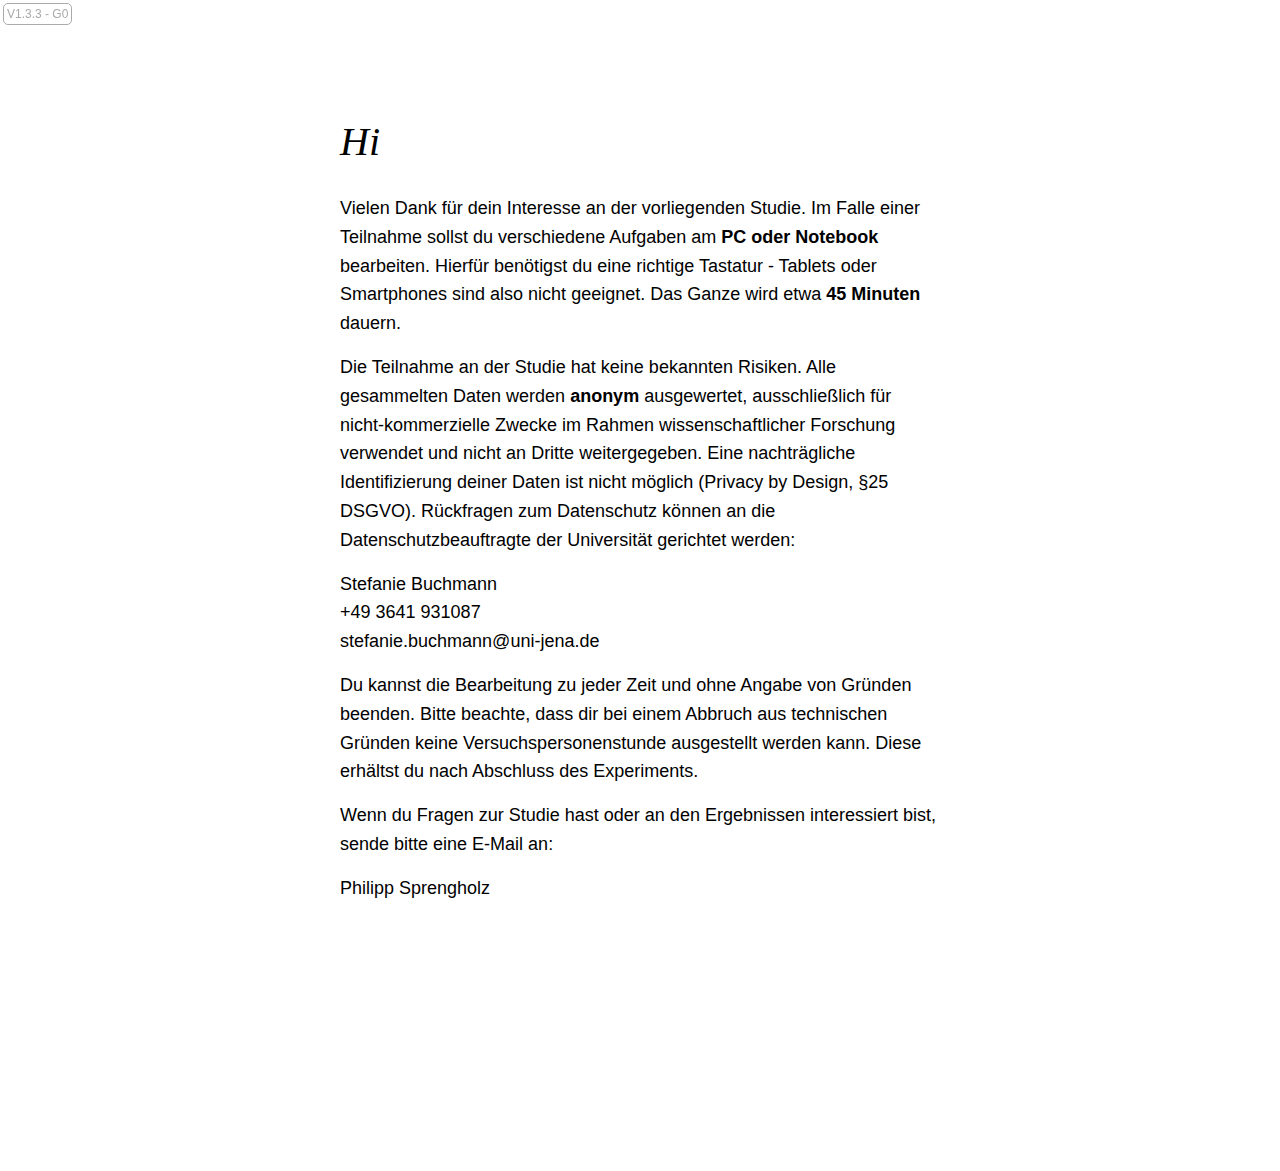
<file: index.html>
<!DOCTYPE html>
<html>

<head>
    <title>Experiment</title>
    <meta charset="UTF-8">
    <meta name="viewport" content="width=device-width, initial-scale=1.0">

    <script src="js/jspsych.js"></script>

    <script src="js/plugins/jspsych-html-button-response.js"></script>
    <script src="js/plugins/jspsych-html-keyboard-response.js"></script>
    <script src="js/plugins/jspsych-image-keyboard-response.js"></script>
    <script src="js/plugins/jspsych-external-html.js"></script>
    <script src="js/plugins/jspsych-fullscreen.js"></script>
    <script src="js/plugins/jspsych-instructions.js"></script>
    

    <script src="js/plugins/jspsych-vignette.js"></script>
    <script src="js/plugins/jspsych-chat.js"></script>
    <script src="js/plugins/jspsych-word-sequence.js"></script>
    <script src="js/plugins/jspsych-flyin.js"></script>
    <script src="js/plugins/jspsych-timer.js"></script>

    <script src="js/jquery.min.js"></script>
    <script src="js/lodash.js"></script>
    <script src="js/anime.min.js"></script>
    <script src="js/download.min.js"></script>

    <script src="js/jquery.terminal-2.0.1.min.js"></script>

    <link href="css/jquery.terminal-2.0.1.css" rel="stylesheet" type="text/css" />
    <link href="css/jspsych.css" rel="stylesheet" type="text/css" />
</head>

<body>
    <div id="versionOverlay" style="position:fixed; font-size: 12px; color: #aaa; font-family: 'Open Sans', 'Arial', sans-serif; border: 1px solid #aaa; border-radius: 5px; padding: 3px; margin: 3px;">V1.3.3<span id="groupOverlay"></span></div>
    <div id="alertOverlay">
        <span id="alertText"></span>
    </div>
    
    <div id = "investigator" style="display: none;">
        <svg style="height: 100%; align-content: center;" viewBox="0 -10 50 80" xmlns="http://www.w3.org/2000/svg">
            <g id="hat">
                <polygon id="hatTop" points="6,15 42,15 46,9 24,1 2,9" fill="none" stroke="black" />
                <polyline id="hatMiddle" points="6,15 6,18 42,18 42,15" fill="none" stroke="black" />
                <path id="hatShield" d="M6,18 Q 25 30 42 18" stroke="black" fill="transparent"/>
                <circle id="hatBadge" cx="24" cy="9" r="3" stroke="black" fill="transparent"/>
            </g>
            <polyline id="browLeft" points="10,26 20,28" fill="none" stroke="black" />
            <polyline id="browRight" points="28,28 38,28" fill="none" stroke="black" />
            <ellipse id="eyeLeft" cx="15" cy="34" rx="2" ry="2" />
            <ellipse id="eyeRight" cx="33" cy="34" rx="2" ry="2" />
            <path id="mouth" d="M19 50 Q 25 50 31 50" stroke="black" fill="transparent"/>
        </svg>
    
    </div>
    <div id="terminal"></div>
    <div id="experiment"></div>
</body>
<script>

    /*
     * Helpers
     */

    function load(element, file, callback) {
        var xmlhttp = new XMLHttpRequest();
        xmlhttp.open("GET", file, true);
        xmlhttp.onload = function () {
            if (xmlhttp.status === 200 || xmlhttp.status === 0) {
                element.innerHTML = xmlhttp.responseText;
                callback();
            }
        };
        xmlhttp.send();
    }

    function shuffle(array) {
        var j, x, i;
        for (i = array.length - 1; i > 0; i--) {
            j = Math.floor(Math.random() * (i + 1));
            x = array[i];
            array[i] = array[j];
            array[j] = x;
        }
        return array;
    }


    /*
     * Alert Overlay Management
     */

    function showAlert(message) {
        $('#alertOverlay').show();
        $('#alertText').text(message);
    }

    function clearAlerts() {
        $('#alertOverlay').hide();
    }



    var investigatorAnimationDuration = 500;

    function showInvestigator() {
        $('#investigator').show();
    }

    function showInvestigatorAnger() {

        var animation = anime.timeline({
            autoplay: true
        });
        animation
        .add({
            targets: "#browLeft",
            points: "10,27 20,29",
            duration: investigatorAnimationDuration,
            offset: 0
        })
        .add({
            targets: "#browRight",
            points: "28,29 38,27",
            duration: investigatorAnimationDuration,
            offset: 0
        })
        .add({
            targets: "#mouth",
            d: "M19 51 Q 25 48 31 49",
            duration: investigatorAnimationDuration,
            offset: 0
        })
    }

    function showInvestigatorNeutral() {
        
        var animation = anime.timeline({
            autoplay: true
        });
        animation
        .add({
            targets: "#browLeft",
            points: "10,26 20,28",
            duration: investigatorAnimationDuration,
            offset: 0
        })
        .add({
            targets: "#browRight",
            points: "28,28 38,28",
            duration: investigatorAnimationDuration,
            offset: 0
        })
        .add({
            targets: "#mouth",
            d: "M19 50 Q 25 50 31 50",
            duration: investigatorAnimationDuration,
            offset: 0
        });
    }

    function showInvestigatorAffirmation() {
        
        var animation = anime.timeline({
            autoplay: true
        });
        animation
        .add({
            targets: "#eyeLeft",
            ry: "1",
            duration: investigatorAnimationDuration/4,
            offset: investigatorAnimationDuration/4
        })
        .add({
            targets: "#eyeRight",
            ry: "1",
            duration: investigatorAnimationDuration/4,
            offset: investigatorAnimationDuration/4
        })
        .add({
            targets: "#mouth",
            duration: investigatorAnimationDuration,
            d: "M19 50 Q 25 51 31 49", 
            offset: 0
        })
        .add({
            targets: "#eyeLeft",
            ry: "2",
            duration: investigatorAnimationDuration,
            offset: investigatorAnimationDuration/2,
            duration: investigatorAnimationDuration/4
        })
        .add({
            targets: "#eyeRight",
            ry: "2",
            duration: investigatorAnimationDuration,
            offset: investigatorAnimationDuration/2,
            duration: investigatorAnimationDuration/4
        })
        .add({
            targets: "#mouth",
            d: "M19 50 Q 25 50 31 50",
            duration: investigatorAnimationDuration,
            offset: investigatorAnimationDuration
        });
    }

    function hideInvestigator() {
        $('#investigator').hide();
    }



    /*
     * Global Variables
     */

    // control group (0) or hacking group (1)
    var group = Math.round(Math.random()); 
    $('#groupOverlay').text(" - G"+group);

    // demographics
    var age;
    var sex;

    // critical information
    var hackingHour;

    // questions
    var questions = ['Was wurde gestohlen?',
        'Welches Werkzeug wurde verwendet?',
        'Welches Institut ist betroffen?'];

    // answers
    var documents = [
        'Klausuren',
        'Lohnscheine',
        'Manuskripte',
        'Notenlisten', 
        'Verträge', 
        'Zeugnisse'
    ];

    var tools = [
        'Aircrack',
        'Grover',
        'Hashcat',
        'Medusa',  
        'Wireshark', 
        'Sniper'
    ];

    var subjects = [
        'Bioinformatik',
        'Kunstgeschichte', 
        'Lasertechnik',
        'Philosophie',   
        'Sportmanagement',
        'Zahnmedizin'
    ];

    var files = [
        'Bioinformatik/Klausur_Algorithmen.pdf',
        'Bioinformatik/Klausur_Softwareentwicklung.pdf',
        'Bioinformatik/Lohnschein_Arndt.pdf',
        'Bioinformatik/Lohnschein_Mueller.pdf',
        'Bioinformatik/Manuskript_BioSoftwareEngineering.pdf',
        'Bioinformatik/Manuskript_SimilarSequenceAlgorithm.pdf',
        'Bioinformatik/Notenliste_MB03.pdf',
        'Bioinformatik/Notenliste_MM12.pdf',
        'Bioinformatik/Vertrag_Eismann.pdf',
        'Bioinformatik/Vertrag_Neuer.pdf',
        'Bioinformatik/Zeugnis_AnjaHerrmann.pdf',
        'Bioinformatik/Zeugnis_SusanneGrams.pdf',
        'Kunstgeschichte/Five Minutes_centenarians_ws.pdf',
        'Kunstgeschichte/Klausur_Baugeschichte.pdf',
        'Kunstgeschichte/Klausur_Bildinterpretation.pdf',
        'Kunstgeschichte/Lohnschein_Lutz.pdf',
        'Kunstgeschichte/Lohnschein_Mangold.pdf',
        'Kunstgeschichte/Manuskript_NetArtOfThe90s.pdf',
        'Kunstgeschichte/Manuskript_ReligionAndVisualArt.pdf',
        'Kunstgeschichte/Notenliste_MB04.pdf',
        'Kunstgeschichte/Notenliste_MB07.pdf',
        'Kunstgeschichte/Vertrag_Alwar.pdf',
        'Kunstgeschichte/Vertrag_Lund.pdf',
        'Kunstgeschichte/Zeugnis_EvaAlbrecht.pdf',
        'Kunstgeschichte/Zeugnis_PaulaBrandstaetter.pdf',
        'Lasertechnik/arbeitsvertrags-muster_whk-shk_gultig-ab-25.-mai-2015.pdf',
        'Lasertechnik/Klausur_Halbleiterphysik.pdf',
        'Lasertechnik/Klausur_Wellenoptik.pdf',
        'Lasertechnik/Lohnschein_Fritsche.pdf',
        'Lasertechnik/Lohnschein_Unterberger.pdf',
        'Lasertechnik/Manuskript_DynamicLaserImaging.pdf',
        'Lasertechnik/Manuskript_LaserPlasmaInteractions.pdf',
        'Lasertechnik/Notenliste_MM03.pdf',
        'Lasertechnik/Notenliste_MM04.pdf',
        'Lasertechnik/Vertrag_Ogorsolka.pdf',
        'Lasertechnik/Vertrag_Reinhardt.pdf',
        'Lasertechnik/Zeugnis_CarolinSchulz.pdf',
        'Lasertechnik/Zeugnis_SahraAlthaus.pdf',
        'Philosophie/Klausur_Erkenntnistheorie.pdf',
        'Philosophie/Klausur_Logik.pdf',
        'Philosophie/Lohnschein_Krumbolz.pdf',
        'Philosophie/Lohnschein_Meixner.pdf',
        'Philosophie/Manuskript_ReexaminingTheFormalizedNotionOfTruth.pdf',
        'Philosophie/Manuskript_TheTruthAboutVagueness.pdf',
        'Philosophie/Notenliste_MB01.pdf',
        'Philosophie/Notenliste_MB09.pdf',
        'Philosophie/Vertrag_Evers.pdf',
        'Philosophie/Vertrag_Mischke.pdf',
        'Philosophie/Zeugnis_ChristinaTann.pdf',
        'Philosophie/Zeugnis_LisaWagner.pdf',
        'Sportmanagement/Klausur_BWL.pdf',
        'Sportmanagement/Klausur_Marketing.pdf',
        'Sportmanagement/Lohnschein_Rahn.pdf',
        'Sportmanagement/Lohnschein_Stolz.pdf',
        'Sportmanagement/Manuskript_SportBusinessExcellence.pdf',
        'Sportmanagement/Manuskript_SportMarketing.pdf',
        'Sportmanagement/Notenliste_MB01.pdf',
        'Sportmanagement/Notenliste_MB02.pdf',
        'Sportmanagement/Vertrag_Alvarez.pdf',
        'Sportmanagement/Vertrag_Manns.pdf',
        'Sportmanagement/Zeugnis_LenaAmstatt.pdf',
        'Sportmanagement/Zeugnis_SonyaEsteban.pdf',
        'Zahnmedizin/Klausur_Dentalchemie.pdf',
        'Zahnmedizin/Klausur_Physiologie.pdf',
        'Zahnmedizin/Lohnschein_Ernst.pdf',
        'Zahnmedizin/Lohnschein_Sternberg.pdf',
        'Zahnmedizin/Manuskript_DentalRestoration.pdf',
        'Zahnmedizin/Manuskript_OralHealth.pdf',
        'Zahnmedizin/Notenliste_ME04.pdf',
        'Zahnmedizin/Notenliste_ME07.pdf',
        'Zahnmedizin/Vertrag_Rehberger.pdf',
        'Zahnmedizin/Vertrag_Zander.pdf',
        'Zahnmedizin/Zeugnis_KatjaKaufmann.pdf',
        'Zahnmedizin/Zeugnis_StefanieRubens.pdf'
    ]

    // randomly pick secret and non-secret as well as untruth answers

    var secrets = [
        documents.splice(Math.random()*documents.length, 1)[0],
        tools.splice(Math.random()*tools.length, 1)[0],
        subjects.splice(Math.random()*subjects.length, 1)[0]
    ];

    var nonsecrets = [
        documents.splice(Math.random()*documents.length, 1)[0],
        tools.splice(Math.random()*tools.length, 1)[0],
        subjects.splice(Math.random()*subjects.length, 1)[0]
    ];

    var untruths = [
        documents.slice(),
        tools.slice(),
        subjects.slice()
    ];

    // parameters for decisions
    var decisions = [];

    // timeline
    var timeline = [];

    // press text
    var presstext = '<div class="presstext">Kürzlich wurde ein Server der Universität Jena gehackt. Die Täter erhielten unter anderem Zugriff auf <strong>'+nonsecrets[0]+'</strong>, vor allem das Institut für <strong>'+nonsecrets[2]+'</strong> ist betroffen. Der Server war gesichert, der Schutz entsprach allerdings nicht dem aktuellen Stand der Technik. So konnten sich die Angreifer mit vergleichsweise einfachen Mitteln Zutritt verschaffen. Für den Angriff wurde offenbar das Programm <strong>'+nonsecrets[1]+'</strong> eingesetzt, ein unter Hackern weit verbreitetes Werkzeug.</div>';

    /*
     * Setup Tasks for RT experiment - Part 1 (matching stimuli only = 96 trials)
     */

    /* 
    var tasksPart1 = [];

    for (i = 0; i < questions.length; i++) {
        
        // secret truth target (3 x 8 trials)

        for (j = 0; j < 8; j++) {
            task = {
                question: questions[i],
                secrecy: 'secret',
                target: secrets[i],
                matching: 'match'
            };
            tasksPart1.push(task);
        }

        // nonsecret truth target (3 x 16 trials)

        for (j = 0; j < 16; j++) {
            task = {
                question: questions[i],
                secrecy: 'nonsecret',
                target: nonsecrets[i],
                matching: 'match'
            };
            tasksPart1.push(task);
        }

        // untruth target (3 x 4 x 2 trials)

        for (j = 0; j < 2; j++) {

            for (k = 0; k < 4; k++) {
                task = {
                    question: questions[i],
                    secrecy: 'untruth',
                    target: untruths[i][k],
                    matching: 'match'
                };
                tasksPart1.push(task);
            }
        }
    }

    */

    
    /*
     * Setup Tasks for RT experiment - Part 2 (matching and nonmatching stimuli = 168 trials)
     */

    var tasksPart2 = [];

    // matching stimuli (144 trials)

    for (i = 0; i < questions.length; i++) {
        
        // secret truth target (3 x 12 trials)

        for (j = 0; j < 12; j++) {
            task = {
                question: questions[i],
                secrecy: 'secret',
                target: secrets[i],
                matching: 'match'
            };
            tasksPart2.push(task);
        }

        // nonsecret truth target (3 x 24 trials)

        for (j = 0; j < 24; j++) {
            task = {
                question: questions[i],
                secrecy: 'nonsecret',
                target: nonsecrets[i],
                matching: 'match'
            };
            tasksPart2.push(task);
        }

        // untruth target (3 x 4 x 3 trials)

        for (j = 0; j < 3; j++) {

            for (k = 0; k < 4; k++) {
                task = {
                    question: questions[i],
                    secrecy: 'untruth',
                    target: untruths[i][k],
                    matching: 'match'
                };
                tasksPart2.push(task);
            }
        }
    }


    // create 20 tutorial tasks from matching stimuli

    var tutorialTasks = tasksPart2.slice();
    tutorialTasks = shuffle(tutorialTasks);
    tutorialTasks = tutorialTasks.slice(0,20);


    // nonmatching stimuli (24 trials)

    for (i = 0; i < 3; i++){

        // nonmatching secrets (3 x 2 trials)

        nonmatchingSecrets = secrets.slice();
        nonmatchingSecrets.splice(i, 1);

        for (j = 0; j < 1; j++) {
            for (nonmatchingSecret of nonmatchingSecrets){
                task = {
                    question: questions[i],
                    secrecy: 'secret',
                    target: nonmatchingSecret,
                    matching: 'nonmatch'
                };
                tasksPart2.push(task);
            }
        }

        // nonmatching nonsecrets (3 x 2 x 4 trials)

        nonmatchingNonsecrets = nonsecrets.slice();
        nonmatchingNonsecrets.splice(i, 1);
        
        for (j = 0; j < 2; j++) {
            for (nonmatchingNonsecret of nonmatchingNonsecrets){
                task = {
                    question: questions[i],
                    secrecy: 'nonsecret',
                    target: nonmatchingNonsecret,
                    matching: 'nonmatch'
                };
                tasksPart2.push(task);
            }
        }
        
        // nonmatching untruths (3 x 4 trials)

        nonmatchingUntruths = untruths.slice();
        nonmatchingUntruths.splice(i, 1);
        nonmatchingUntruths = nonmatchingUntruths.flat();

        for (j = 0; j < 2; j++){

            // randomly select the target and remove from list to avoid duplicates
            randomIndex = Math.floor(Math.random() * nonmatchingUntruths.length);
            nonmatchingUntruth = nonmatchingUntruths[randomIndex];
            nonmatchingUntruths.splice(randomIndex, 1);

            task = {
                question: questions[i],
                secrecy: 'untruth',
                target: nonmatchingUntruth,
                matching: 'nonmatch'
            };
            tasksPart2.push(task);
        }
    }  

    // shuffle items
    tasksPart2 = shuffle(tasksPart2);

    // add tutorial items at the beginning
    tasksPart2 = tutorialTasks.concat(tasksPart2);
    
    /*
     * JUST FOR TESTING PHASE
     */

     /*

     var testing = {
        type: 'html-keyboard-response',
        choices: [32],
        stimulus: '<div class="instruction" style="max-width: 600px; margin-top: 110px;"><div class="heading">Hi</div><div class="smalltext">Vielen Dank für dein Interesse. Leider ist die aktuelle Studie beendet. Hier entsteht ein neuer Prototyp.</div></div>',
        on_load: function(){
            showInvestigator();
            $('body').css('cursor', 'none');
            $('#experiment').focus();
        }
    };
    timeline.push(testing);
    */

    /*
     * Show welcome screen
     */

    var welcome = {
        type: 'html-button-response',
        choices: ["Weiter"],
        stimulus: '<div class="instruction" style="max-width: 600px; margin-top: 110px;"><div class="heading">Hi</div><div class="smalltext"> Vielen Dank für dein Interesse an der vorliegenden Studie. Im Falle einer Teilnahme sollst du verschiedene Aufgaben am <strong>PC oder Notebook</strong> bearbeiten. Hierfür benötigst du eine richtige Tastatur - Tablets oder Smartphones sind also nicht geeignet. Das Ganze wird etwa <strong>45 Minuten</strong> dauern.</div><div class="smalltext">Die Teilnahme an der Studie hat keine bekannten Risiken. Alle gesammelten Daten werden <strong>anonym</strong> ausgewertet, ausschließlich für nicht-kommerzielle Zwecke im Rahmen wissenschaftlicher Forschung verwendet und nicht an Dritte weitergegeben. Eine nachträgliche Identifizierung deiner Daten ist nicht möglich (Privacy by Design, §25 DSGVO). Rückfragen zum Datenschutz können an die Datenschutzbeauftragte der Universität gerichtet werden:</div><div class="smalltext">Stefanie Buchmann<br>+49 3641 931087<br>stefanie.buchmann@uni-jena.de</div><div class="smalltext">Du kannst die Bearbeitung zu jeder Zeit und ohne Angabe von Gründen beenden. Bitte beachte, dass dir bei einem Abbruch aus technischen Gründen keine Versuchspersonenstunde ausgestellt werden kann. Diese erhältst du nach Abschluss des Experiments.</div><div class="smalltext">Wenn du Fragen zur Studie hast oder an den Ergebnissen interessiert bist, sende bitte eine E-Mail an:<div><div class="smalltext">Philipp Sprengholz<br>FSU Jena, Institut für Psychologie<br>philipp.sprengholz@uni-jena.de</div><div class="smalltext"><strong>Durch Klicken des folgenden Buttons bestätigst du, dass du alle Informationen gelesen und verstanden hast und an der Studie teilnehmen möchtest.</strong></div></div>'
    };
    timeline.push(welcome);


    /*
     * Show eligibility check
     */

    var eligibility_check = {
        type: 'html-button-response',
        choices: ["Ich habe nicht an einer ähnlichen Studie in 2019 teilgenommen"],
        stimulus: '<div class="instruction-tac"><div class="heading">Wichtig</div> <div class="smalltext">Solltest du bereits in 2019 an einer ähnlichen Studie teilgenommen haben, bei der es darum ging Prüfungsfragen oder andere Dokumente von einem Computer der Universität zu stehlen, kannst du leider nicht am Experiment teilnehmen. Bitte schließe das Fenster in diesem Fall.</div> </div>'
    };
    //timeline.push(eligibility_check);


    /*
     * Show experiment summary
     */

    var experiment_summary = {
        type: 'html-button-response',
        choices: ["Weiter"],
        stimulus: '<div class="instruction-tac"><div class="heading">Zum Ablauf</div> <div class="smalltext">Du wirst dich zunächst kurz mit der Webseite der Universität Jena beschäftigen. Anschließend folgen einige Reaktionszeitaufgaben, in denen du besonders schnell auf bestimmte Wörter reagieren musst.</div></div>'
    };
    timeline.push(experiment_summary);


    /*
     * Ask for silent environment
     */

    var environment = {
        type: 'html-button-response',
        choices: ["Weiter"],
        stimulus: '<div class="instruction-tac"><div class="heading">Ruhe bitte</div><div class="smalltext"> Bitte achte darauf, dass du während der Teilnahme nicht abgelenkt wirst. Suche dir einen <strong>ruhigen Raum</strong> und lege dein Telefon außer Sichtweite. <div></div>'
    };
    timeline.push(environment);



    /*
     * Ask for Demographic Information
     */

    var demographics = {
        type: 'external-html',
        url: 'demographics.html',
        cont_btn: 'next',
        check_fn: function () {
            age = $('#age').val();

            if (/^([1-9][0-9])$/.test(age)) {
                sex = $('#sex').val();
                return true;
            } else {
                showAlert('Bitte gib dein korrektes Alter ein.');
                return false;
            }
        },
        on_finish: function (data) {
            clearAlerts();
            data.age = age;
            data.sex = sex;
            data.group = group;
        }
    };
    timeline.push(demographics);


    /*
     * Hacking or Web Research Task
     */

    var hacking = {
        type: 'external-html',
        url: 'hacking.html',
        cont_btn: 'next',
        check_fn: function () {
            var answersCorrect = true;

            var checkedTools = $("input[name='tools']:checked").map(function () {
                return this.value;
            }).get();
            if (!(checkedTools.includes(nonsecrets[1].toString()) && checkedTools.includes(secrets[1].toString()) && (checkedTools.length === 2))) {
                answersCorrect = false;
            }

            var checkedDocuments = $("input[name='documents']:checked").map(function () {
                return this.value;
            }).get();
            if (!(checkedDocuments.includes(nonsecrets[0].toString()) && checkedDocuments.includes(secrets[0].toString()) && (checkedDocuments.length === 2))) {
                answersCorrect = false;
            }

            var checkedInstitutes = $("input[name='institutes']:checked").map(function () {
                return this.value;
            }).get();
            if (!(checkedInstitutes.includes(nonsecrets[2].toString()) && checkedInstitutes.includes(secrets[2].toString()) && (checkedInstitutes.length === 2))) {
                answersCorrect = false;
            }

            if (answersCorrect) {
                return true;
            } else {
                showAlert('Bei einem erfolgreichen Hack sollten die Antworten anders ausfallen. Bitte prüfe deine Angaben.');
                return false;
            }
        },
        on_load: function (data) {


            // config terminal

            $('#terminal').show();

            var attacked = false;
            var connected = false;

            var getAddress = function () {
                $.when($('#terminal').terminal().read("Address: ")).done(function (address) {
                    if (address.toLowerCase().includes("uni-jena.de/login")) {
                        attack();
                    } else {
                        $('#terminal').terminal().echo("[[;#E45F5F;black]Target not found. Check address.]");
                        getAddress();
                    }
                });
            };

            var attack = function () {
                var terminal = $('#terminal').terminal();
                progressSign = ".";
                terminal.echo("Running brute force attack " + progressSign);
                terminal.pause();
                var i = 0,
                    interval = setInterval(function () {
                        terminal.update(-1, "Running brute force attack " + progressSign.repeat(i + 2));
                        i++;
                        if (i >= 15) {
                            terminal.update(-1, "[[;#96C47D;black]✔ Credentials found");
                            terminal.echo("Username: admin");
                            terminal.echo("Password: **********");
                            clearInterval(interval);
                            terminal.resume();
                            attacked = true;
                        }
                    }, 300);
            };

            var connect = function () {
                var terminal = $('#terminal').terminal();
                progressSign = ".";
                terminal.echo("Retrieving server content " + progressSign);
                terminal.pause();
                var i = 0,
                    interval = setInterval(function () {
                        terminal.update(-1, "Retrieving server content " + progressSign.repeat(i + 2));
                        i++;
                        if (i >= 15) {
                            terminal.update(-1, "[[;#96C47D;black]✔ Retrieval finished");
                            terminal.echo("----------------------------------------------");
                            terminal.echo("Folder               Files       Last accessed");
                            terminal.echo("----------------------------------------------");
                            terminal.echo("+ "+nonsecrets[2].toString().padEnd(15, " ")+"    0             13 days ago");
                            terminal.echo("+ "+secrets[2].toString().padEnd(15, " ")+"    0             18 days ago");
                            terminal.echo("----------------------------------------------");
                            clearInterval(interval);
                            terminal.resume();
                            connected = true;
                        }
                    }, 300);
            };

            jQuery(function ($, undefined) {
                $('#terminal').terminal(
                    function (command) {
                        if (command.toLowerCase() === nonsecrets[1].toString().toLowerCase()) {
                            getAddress();
                        }
                        else if (command.toLowerCase() === secrets[1].toString().toLowerCase()) {
                            if (attacked) {
                                connect();
                            } else {
                                this.echo('[[;#E45F5F;black]Credentials missing. Run '+nonsecrets[1]+' first.]');
                            }
                        }
                        else if (command.toLowerCase().replace(/\s/g, "") === 'open' + nonsecrets[2].toString().toLowerCase()) {

                            filesToShow = []
                            for (file of files) {
                                if (file.includes(nonsecrets[2]) && file.includes(nonsecrets[0].toString().substring(0,5))) {
                                    filesToShow.push(file);
                                }
                                if (file.includes(nonsecrets[2]) && file.includes(secrets[0].toString().substring(0,5))) {
                                    filesToShow.push(file);
                                }
                            }

                            this.echo("----------------------------------------------");
                            this.echo("Folder '"+nonsecrets[2]+"' contains "+filesToShow.length+" files");
                            this.echo("----------------------------------------------");

                            for (file of filesToShow) {
                                filename = file.substring(file.indexOf('/')+1);
                                this.echo("<a href='files/"+file+"' style='color: #ffff8b;' target='_blank'>"+filename.padEnd(46, " ")+"</a>", { "raw": true });
                            }

                            this.echo("----------------------------------------------");

                        }
                        else if (command.toLowerCase().replace(/\s/g, "") === 'open' + secrets[2].toString().toLowerCase()) {

                            filesToShow = []
                            for (file of files) {
                                if (file.includes(secrets[2]) && file.includes(nonsecrets[0].toString().substring(0,5))) {
                                    filesToShow.push(file);
                                }
                                if (file.includes(secrets[2]) && file.includes(secrets[0].toString().substring(0,5))) {
                                    filesToShow.push(file);
                                }
                            }

                            this.echo("----------------------------------------------");
                            this.echo("Folder '"+secrets[2]+"' contains "+filesToShow.length+" files");
                            this.echo("----------------------------------------------");

                            for (file of filesToShow) {
                                filename = file.substring(file.indexOf('/')+1);
                                this.echo("<a href='files/"+file+"' style='color: #ffff8b;' target='_blank'>"+filename.padEnd(46, " ")+"</a>", { "raw": true });
                            }

                            this.echo("----------------------------------------------");

                        }
                        else {
                            this.echo("[[;#E45F5F;black]Error. Please check command.]");
                        }
                    }, {
                        greetings: "[[b;#aaa;black]REMOTE ACCESS CONSOLE]",
                        name: 'hacking',
                        prompt: '> ',
                        convertLinks: false
                    });
            });

        },
        on_finish: function (data) {
            $('#terminal').hide();
            clearAlerts();
        }
    };

    /*
     * Attention Likert
     */

    var webresearchAnswers = [];

    var webresearch = {
        type: 'external-html',
        url: "webresearch.html",
        cont_btn: "next",
        check_fn: function () {
            webresearchAnswers = $("input:checked").map(function () {
                return $(this).val();
            }).toArray();

            if (webresearchAnswers.length === 3) {
                return true;
            }
            else {
                showAlert('Bitte beantworte alle Items.', true);
                return false;
            }
        },
        on_finish: function (data) {
            data.answers = webresearchAnswers;
            clearAlerts();
        }
    };


    if (group == 0) {
        // control group: web research task
        timeline.push(webresearch);
    } else {
        // hacking group: hacking task
        timeline.push(hacking);
    }
    

    /*
     * Enter Fullscreen Mode
     */

    var fullscreen = {
        type: 'fullscreen',
        fullscreen_mode: true,
        message: '<div class="instruction-tac"><div class="heading">Wechsel in den Vollbildmodus</div><div class="smalltext">Super, du hast den ersten Teil des Experiments bereits abgeschlossen! Der nun folgende zweite Teil wird im Vollbildmodus ablaufen. Wenn du das Experiment vorzeitig abbrechen möchtest, kannst du den Vollbildmodus durch Drücken der Tasten <span class="keyButton">Esc</span> oder <span class="keyButton">F11</span> verlassen und das Browserfenster schließen. Bitte beachte, dass ich dir aus technischen Gründen nur dann eine Versuchspersonenstunde ausstellen kann, wenn du bis zum Ende des Experiments dabei bleibst.</div></div>',
        button_label: 'Alles klar'
    };
    timeline.push(fullscreen);


    /*
     * Show Information about Second Part
     */

    var sherlock_intro = {
        type: 'html-button-response',
        choices: ["Sherlock starten"],
        stimulus: '<div class="instruction-tac"><div class="heading">Achtung!</div><div class="smalltext">Es kam zu einem unbefugter Zugriff auf Daten der Universität. Ein Server wurde gehackt, sensible Dokumente wurden gestohlen. Neben einigen anderen Studierenden wurdest du als möglicher Hacker identifiziert.</div><div class="smalltext">Alle Verdächtigen sollen nun einem Test durch ein neuartiges Ermittlungsprogramm namens <strong>Sherlock</strong> unterzogen werden, welches das Vorhandensein von Täterwissen überprüft und eine schuldige Person der Tat überführen kann. Auch du wirst gebeten, im Folgenden daran teilzunehmen.</div></div>'
    };
    timeline.push(sherlock_intro);


    /*
     * Presentation of Nonsecret (Public) Crime Information
     */

    var sherlock_welcome = {
        type: 'html-button-response',
        choices: ["Weiter"],
        stimulus: '<div class="rteInstructionContainer"><div class="instruction"><div class="smalltext-ms"><strong>Guten Tag.</strong></div><div class="smalltext-ms">Mein Name ist Sherlock. Ich bin ein Programm, das zur Untersuchung von Straftaten eingesetzt wird. Ich werde prüfen ob Sie über Wissen verfügen, das allein eine an der Tat beteiligte Person besitzen kann.</div><div class="smalltext-ms">Ich möchte Sie zunächst bitten, den folgenden Text aufmerksam zu lesen. Es handelt sich um eine Pressemitteilung zur Tat. Die darin aufgeführten Informationen wurden bereits in verschiedenen Medien publiziert und sind öffentlich bekannt.</div><br><div class="smalltext-ms">'+presstext+'</div><br><div class="smalltext-ms">Bitte prägen Sie sich alle Details der Pressemeldung gut ein - insbesondere die fett gedruckten Informationen zur Tat. Klicken Sie anschließend auf Weiter.</div></div></div></div>',
        on_load: function(){
            showInvestigator();
        }
    };
    timeline.push(sherlock_welcome);


    /*
     * Investigation Chat
     */

    var chat = {
        type: 'chat',
        conversation: function () {
            conv = [
                {
                    person: 'Ermittler',
                    text: 'Lassen Sie uns direkt beginnen.'
                },
                {
                    person: 'Ermittler',
                    text: 'Bitte beantworten Sie meine Fragen so kurz wie möglich.'
                },
                {
                    person: 'Ermittler',
                    text: 'Wie alt sind Sie?'
                },
                {
                    person: 'Subject',
                    evaluate_answer: true,
                    nonsecret: age,
                    secret: null,
                    nonsecret_message: 'Ok',
                    missing_message: 'Bitte antworten Sie wahrheitsgemäß. Wie alt sind Sie?'
                },
                {
                    person: 'Ermittler',
                    text: 'In welcher Stadt wohnen Sie?'
                },
                {
                    person: 'Subject',
                    evaluate_answer: false,
                    message: 'Ok'
                },
                {
                    person: 'Ermittler',
                    text: 'Haben Sie etwas mit dem Hack zu tun?'
                },
                {
                    person: 'Subject',
                    evaluate_answer: false,
                    message: 'Ich denke Sie wissen mehr als Sie zugeben. Unterhalten wir uns zu den Details der Tat.'
                },
                {
                    person: 'Ermittler',
                    text: questions[0]
                },
                {
                    person: 'Subject',
                    evaluate_answer: true,
                    nonsecret: nonsecrets[0],
                    secret: secrets[0],
                    nonsecret_message: 'Ok, das ist bekannt.',
                    secret_message: 'Das konnten Sie nicht aus der Presseerklärung wissen! Verdächtig.',
                    missing_message: 'Sie wissen mehr - allein aus der Presseerklärung! Also nochmal: ' + questions[0]
                },
                {
                    person: 'Ermittler',
                    text: questions[1]
                },
                {
                    person: 'Subject',
                    evaluate_answer: true,
                    nonsecret: nonsecrets[1],
                    secret: secrets[1],
                    nonsecret_message: 'Richtig, das wurde bereits in der Presseerklärung genannt.',
                    secret_message: 'Das konnten Sie nicht aus der Presseerklärung wissen! Verdächtig.',
                    missing_message: 'Mit dieser Antwort bin ich nicht zufrieden. Sie müssen mehr darüber wissen! ' + questions[1]
                },
                {
                    person: 'Ermittler',
                    text: questions[2]
                },
                {
                    person: 'Subject',
                    evaluate_answer: true,
                    nonsecret: nonsecrets[2],
                    secret: secrets[2],
                    nonsecret_message: 'Ok.',
                    secret_message: 'Das konnten Sie nicht aus der Presseerklärung wissen! Verdächtig.',
                    missing_message: 'Sie wissen mehr - allein aus der Presseerklärung! Also nochmal: ' + questions[2]
                },
                {
                    person: 'Ermittler',
                    text: 'Danke. Sie werden nun zur nächsten Aufgabe weitergeleitet.'
                }
            ];
            return conv;
        },

        on_finish: function (data) { }
    };
    timeline.push(chat);


    /*
     * Reaction Time Experiment Elements
     */

    var blank = {
        type: 'html-keyboard-response',
        stimulus: '',
        choices: jsPsych.NO_KEYS,
        trial_duration: 1000,
        data: { rte_part: 'blank' }
    };


    var fixation = {
        type: 'html-keyboard-response',
        stimulus: '<div class="fixation">+</div>',
        choices: jsPsych.NO_KEYS,
        trial_duration: 400,
        data: { rte_part: 'fixation' },
        on_load: function() {
            showInvestigatorNeutral(); 
        }
    };


    var question = {
        type: 'timer',
        stimulus: function(){
            return '<div class="question">'+jsPsych.timelineVariable('question')()+'</div>';
        },
        duration: function(){
            var min = 1000; //250 + jsPsych.timelineVariable('question')().length * 10;
            var max = 1000;
            return Math.random() < 0.5 ? min : max;
        }, 
        data: { rte_part: 'question' }
    };


    var target = {
        type: "flyin",
        answer: function () {
            return jsPsych.timelineVariable('target')();
        },
        abortionExpected: function(){
            return (jsPsych.timelineVariable('secrecy')() != 'nonsecret');
        }
    }


    var target_error = {
        type: 'html-keyboard-response',
        stimulus: function () {

            secrecy = jsPsych.data.get().last(1).values()[0].trial_secrecy;
            target = jsPsych.data.get().last(1).values()[0].trial_target;
            
            if (secrecy === 'nonsecret') {
                errorMessage = 'Die gerade gezeigte Antwort (' + target + ') wurde in der Presseerklärung veröffentlicht - Sie hätten diese aussprechen müssen und daher keine Taste drücken dürfen!';
            } else {
                errorMessage = 'Die gerade gezeigte Antwort (' + target + ') wurde NICHT in der Presseerklärung veröffentlicht - Sie hätten diese zurückhalten und daher die Leertaste drücken müssen!';
            }
            
            return '<div class="rteInstructionContainer"><div class="instruction"><div class="smalltext-ms"><strong>Verdächtig!</strong> ' + errorMessage + ' Bei Bedarf können Sie hier noch einmal den Pressetext lesen:</div><div class="smalltext-ms">'+presstext+'</div><div class="smalltext-ms">Drücken Sie die <span class="keyButton">Leertaste</span> um mit der nächsten Frage fortzufahren.</div></div></div>';
        },
        choices: [32],
        data: { rte_part: 'target_error' },
        on_load: function () {
            //
        },
        on_finish: function () {
            //
        }
    };


    var if_target_error = {
        timeline: [target_error],
        conditional_function: function () {

            correct = jsPsych.data.get().last(1).values()[0].trial_correct;
            if (correct) {
                showInvestigatorAffirmation();
                return false;
            } else {
                showInvestigatorAnger();
                return true;
            }
        }
    };


    var attention_check_type;
    var shownTargets;

    var attention_check = {
        type: 'html-keyboard-response',
        stimulus: function () {
            // case 1: check question prime
            if (attention_check_type === 'prime') {

                stim = '';
                stim += '<div class="rteInstructionContainer"><div class="instruction"><div class="smalltext-ms"><strong>Welche Frage habe ich Ihnen zuletzt gestellt?</strong> Drücken Sie eine der Tasten <span class="keyButton">1</span> bis <span class="keyButton">3</span> um die zuletzt gezeigte Frage auszuwählen.</div>';
                stim += '<div class="rteAttentionCheckChoiceBlock">';
                for (i = 0; i < questions.length; i++) {
                    stim += '<div class="rteAttentionCheckChoice"><span class="keyButton">' + (i + 1) + '</span><span class="rteAttentionCheckChoiceText">' + questions[i] + '</span></div>';
                }
                stim += '<div></div></div>';
                return stim;
            }
            // case 2: check target word
            if (attention_check_type === 'target') {

                lastTarget = jsPsych.timelineVariable('target')();
                var otherTargets = secrets.slice();
                otherTargets = otherTargets.concat(nonsecrets);
                otherTargets = otherTargets.concat(untruths.flat());

                for (i = 0; i < otherTargets.length; i++) {
                    if (otherTargets[i] === lastTarget) {
                        otherTargets.splice(i, 1);
                        break;
                    }
                }

                shownTargets = [];
                shownTargets.push(lastTarget);
                otherTargets = otherTargets.sort(() => .5 - Math.random());
                shownTargets = shownTargets.concat(otherTargets.slice(0, 2));
                shownTargets = shownTargets.sort(() => .5 - Math.random());

                stim = '';
                stim += '<div class="rteInstructionContainer"><div class="instruction"><div class="smalltext-ms"><strong>Welche Antwort wurde zuletzt gezeigt?</strong> Drücken Sie eine der Tasten <span class="keyButton">1</span> bis <span class="keyButton">3</span> um das zuletzt gezeigte Wort auszuwählen.</div>';
                stim += '<div class="rteAttentionCheckChoiceBlock">';
                for (i = 0; i < shownTargets.length; i++) {
                    stim += '<div class="rteAttentionCheckChoice"><span class="keyButton">' + (i + 1) + '</span><span class="rteAttentionCheckChoiceText">' + shownTargets[i] + '</span></div>';
                }
                stim += '</div></div></div>';
                return stim;
            }
        },
        choices: ['1', '2', '3'],
        data: { rte_part: 'attention_check' },
        on_load: function () { },
        on_finish: function (data) {
            if (attention_check_type === 'target') {

                var targetIdentified = false;
                lastTarget = jsPsych.timelineVariable('target')();
                if (shownTargets[data.key_press - 49] === lastTarget) {
                    targetIdentified = true;
                }

                data.check_against = attention_check_type;
                data.check_stimulusToIdentify = lastTarget;
                data.check_shownStimuli = shownTargets.toString();
                data.check_chosenStimulus = shownTargets[data.key_press - 49];
                data.check_correct = targetIdentified;
            }
            if (attention_check_type === 'prime') {

                questionIdentified = false;
                lastQuestion = jsPsych.timelineVariable('question')();
                if (questions[data.key_press - 49] === lastQuestion) {
                    questionIdentified = true;
                }

                data.check_against = attention_check_type;
                data.check_stimulusToIdentify = lastQuestion;
                data.check_shownStimuli = questions.toString();
                data.check_chosenStimulus = questions[data.key_press - 49];
                data.check_correct = questionIdentified;
            }
        }
    };


    var if_attention_check = {
        timeline: [attention_check],
        conditional_function: function () {
            
            lastPart = jsPsych.data.get().last(1).values()[0].rte_part;
            if (lastPart !== 'target_error') {
                chance = 0.075;
                if (Math.random() < chance) {
                    // 50/50 chance to check question prime or target word
                    if (Math.random() < 0.5) {
                        attention_check_type = 'prime';
                    } else {
                        attention_check_type = 'target';
                    }
                    return true;
                } else {
                    return false;
                }
            } else {
                return false;
            }
        }
    };


    var attention_check_error = {
        type: 'html-keyboard-response',
        stimulus: function () {

            
            var errorMessage;
            if (attention_check_type === 'prime') {
                errorMessage = 'Diese Frage habe ich Ihnen nicht zuletzt gestellt. Achten Sie in Zukunft besser auf die Fragen und Antworten - andernfalls machen Sie sich verdächtig!';
            }
            if (attention_check_type === 'target') {
                errorMessage = 'Das von Ihnen gewählte Wort wurde nicht zuletzt gezeigt. Achten Sie in Zukunft besser auf die Fragen und Antworten - andernfalls machen Sie sich verdächtig!';
            }
            return '<div class="rteInstructionContainer"><div class="instruction"><div class="smalltext-ms"><strong>Falsch!</strong> ' + errorMessage + '</div><div class="smalltext-ms">Drücken Sie die <span class="keyButton">Leertaste</span> um mit der nächsten Frage fortzufahren.</div></div></div>';
        },
        choices: [32],
        data: { rte_part: 'prime_check_error' },
        on_finish: function () {
            $('body').css('background-color', '#fff');
        }
    };


    var if_attention_check_error = {
        timeline: [attention_check_error],
        conditional_function: function () {

            // start error trial if subject's selection was wrong
            data = jsPsych.data.get().last(1).values()[0];
            if (data.rte_part === 'attention_check') {
                if (data.check_correct) {
                    showInvestigatorAffirmation();
                    return false;
                } else {
                    showInvestigatorAnger();
                    return true;
                }
            } else {
                return false;
            }
        }
    };
    

    /*
     * RTE Part 1 - Match trials only
     */

    /* 
    var rte_pt1_instruction = {
        type: 'external-html',
        url: "rte_pt1_instruction.html",
        cont_btn: "next",
        check_fn: function () {

            var count = $('input[type=checkbox][value="correct"]:checked').length;
            
            console.log(count);

            if (count == 4){
                return true;
            } else {
                showAlert('Ihre Auswahl ist nicht korrekt. Bitte prüfen Sie Ihre Antworten.');
                return false;
            }

        },
        data: { 
            rte_part: 'rte_pt1_instruction'
        },
        on_load: function (data) {
            showInvestigator();
        },
        on_finish: function (data) {
            clearAlerts();
        }
    };
    //timeline.push(rte_pt1_instruction);


    var rte_pt1_start = {
        type: 'html-keyboard-response',
        stimulus: '<div class="rteInstructionContainer"><div class="instruction"><div class="smalltext-ms">Denken Sie daran, immer dann die Leertaste zu drücken, wenn die blaue Antwort nicht mit den Presseinformationen übereinstimmt und deshalb zurückgehalten werden soll. <strong>Wenn Sie bereit sind, positionieren Sie jetzt Ihre Finger auf der Leertaste.</strong> Es wird etwa 5 bis 10 Minuten dauern, bis die nächste Pause kommt. Stellen Sie bitte sicher, dass Sie in dieser Zeit nicht gestört werden.</div><div class="smalltext-ms">Drücken Sie nun die <span class="keyButton">Leertaste</span> um zu beginnen.</div></div></div>',
        choices: [32],
        data: { 
            rte_part: 'rte_pt1_start'
        },
        on_load: function () {
            $('body').css('cursor', 'none');
            $('#experiment').focus();
        }
    };
    timeline.push(rte_pt1_start);


    var rte_pt1 = {
        timeline: [blank, fixation, question, target, if_target_error, if_attention_check, if_attention_check_error],
        timeline_variables: tasksPart1,
        randomize_order: true
    };
    timeline.push(rte_pt1);
    */

    /*
     * RTE Part 2 - Match and nonmatch trials
     */

    var rte_pt2_instruction = {
        type: 'external-html',
        url: "rte_pt1_instruction.html",
        cont_btn: "next",
        check_fn: function () {

            var count = $('input[type=checkbox][value="correct"]:checked').length;
            
            console.log(count);

            if (count == 4){
                return true;
            } else {
                showAlert('Ihre Auswahl ist nicht korrekt. Bitte prüfen Sie Ihre Antworten.');
                return false;
            }

        },
        data: { 
            rte_part: 'rte_pt2_instruction'
        },
        on_load: function (data) {
            showInvestigator();
        },
        on_finish: function (data) {
            clearAlerts();
        }
    };
    timeline.push(rte_pt2_instruction);


    var rte_pt2_start = {
        type: 'html-keyboard-response',
        stimulus: '<div class="rteInstructionContainer"><div class="instruction"><div class="smalltext-ms">Denken Sie daran, immer dann die Leertaste zu drücken, wenn die blaue Antwort nicht mit den Presseinformationen übereinstimmt und deshalb zurückgehalten werden soll. <strong>Wenn Sie bereit sind, positionieren Sie jetzt Ihre Finger auf der Leertaste.</strong> Das Ganze wird etwa 25 Minuten dauern. Stellen Sie bitte sicher, dass Sie in dieser Zeit nicht gestört werden.</div><div class="smalltext-ms">Drücken Sie nun die <span class="keyButton">Leertaste</span> um zu beginnen.</div></div></div>',
        choices: [32],
        data: { 
            rte_part: 'rte_pt2_start'
        },
        on_load: function () {
            $('body').css('cursor', 'none');
            $('#experiment').focus();
        }
    };
    timeline.push(rte_pt2_start);


    var rte_pt2 = {
        timeline: [blank, fixation, question, target, if_target_error, if_attention_check, if_attention_check_error],
        timeline_variables: tasksPart2,
        randomize_order: false
    };
    timeline.push(rte_pt2);



    /*
     * Attention Likert
     */

    var attentionAnswers = [];

    var attention = {
        type: 'external-html',
        url: "attention.html",
        cont_btn: "next",
        check_fn: function () {
            attentionAnswers = $("input:checked").map(function () {
                return $(this).val();
            }).toArray();

            if (attentionAnswers.length === 6) {
                return true;
            }
            else {
                showAlert('Bitte beantworte alle Items.', true);
                return false;
            }
        },
        on_load: function () {
            $('#experiment').css('cursor', 'default');
            hideInvestigator();
        },
        on_finish: function (data) {
            data.answers = attentionAnswers;
            clearAlerts();
        }
    };
    timeline.push(attention);


    /*
     * Debriefing
     */

    var debriefing = {
        type: 'html-keyboard-response',
        stimulus: function() {
            if (group == 0) {
                // control group debriefing
                return '<div class="instruction-tac"><div class="heading">Geschafft!</div><div class="smalltext">Vielen Dank für deine Teilnahme. Du hast mir sehr geholfen.</div><div class="smalltext" id="uploadinfo">Deine Eingaben werden nun anonymisiert und verschlüsselt übertragen. Dies kann bis zu einer Minute dauern. Bitte warte...</div><img id="uploadimage" src="img/spinner.gif" alt="Übertragung läuft"><div class="smalltext" id="particitext"></div><div class="smalltext" id="particicode"></div><button class="navbutton" type="button" id="downloadbutton" style="display: none;" onclick="triggerDataDownload();">Daten speichern</button><div class="smalltext" id="finishtext" style="display: none;">Du kannst den Vollbildmodus durch Drücken der Tasten <span class="keyButton">Esc</span> oder <span class="keyButton">F11</span> verlassen und das Browserfenster dann einfach schließen.<br>Falls du Interesse an den Forschungsergebnissen und dem untersuchten Paradigma zur Aufdeckung von Täterwissen hast, kannst du weitere Informationen gern per E-Mail erfragen.</b></div></div>';
            } else {
                // hacking group debriefing
                return '<div class="instruction-tac"><div class="heading">Geschafft!</div><div class="smalltext">Vielen Dank für deine Teilnahme. Du hast mir sehr geholfen.</div><div class="smalltext" id="uploadinfo">Deine Eingaben werden nun anonymisiert und verschlüsselt übertragen. Dies kann bis zu einer Minute dauern. Bitte warte...</div><img id="uploadimage" src="img/spinner.gif" alt="Übertragung läuft"><div class="smalltext" id="particitext"></div><div class="smalltext" id="particicode"></div><button class="navbutton" type="button" id="downloadbutton" style="display: none;" onclick="triggerDataDownload();">Daten speichern</button><div class="smalltext" id="finishtext" style="display: none;">Du kannst den Vollbildmodus durch Drücken der Tasten <span class="keyButton">Esc</span> oder <span class="keyButton">F11</span> verlassen und das Browserfenster dann einfach schließen.<br><b>Bitte beachte, dass dein Hacking-Angriff nur simuliert wurde und die heruntergeladenen Dokumenten nicht echt waren. Falls du Interesse an den Forschungsergebnissen und dem untersuchten Paradigma zur Aufdeckung von Täterwissen hast, kannst du weitere Informationen gern per E-Mail erfragen.</b></div></div>';
            }
        }, 
        choices: jsPsych.NO_KEYS,
        on_load: function () {
            // wait 3s before upload for visualization purposes
            setTimeout(function () {
                $('#experiment').css('cursor', 'default');
                save(jsPsych.data.get().csv());
            }, 3000);
        }
    };
    timeline.push(debriefing);


    /*
     * Save Data Routine
     */

    function save(data) {
        // local url: http://localhost:8080/save
        // heroku url: https://rtebackend.herokuapp.com/save
        $.ajax({
            type: "POST",
            url: "https://rtebackend.herokuapp.com/save",
            data: data,
            contentType: 'text/plain',
            timeout: 60000
        }).done(function (response) {

            $('#experiment').css('cursor', 'default');

            var idcode = JSON.parse(response).result;
            if (idcode !== 'error') {
                saveSuccess(idcode);
            } else {
                saveFailure();
            }
        }).fail(function (response) {
            saveFailure();
        });
    }

    function saveSuccess(idcode) {
        $('#uploadinfo').text('Deine Daten wurden erfolgreich anonymisiert und verschlüsselt übertragen.');
        $('#uploadinfo').css('color', '#ffffff');
        $('#uploadinfo').css('background-color', '#51ca90');
        $('#uploadinfo').css('border-radius', '10px');

        $('#uploadimage').hide();

        $('#particitext').text('Du erhältst für deine Teilnahme 1 Versuchspersonenstunde. Bitte notiere auf deiner Testatkarte die Studie "Täterwissen 3" mit folgendem Teilnahmecode. Bitte notiere dir separat auch meine E-Mail-Adresse philipp.sprengholz@uni-jena.de. Sollte es bei der Anrechnung durch das Prüfungsamt zu Problemen kommen, kannst du mich so erreichen.');
        $('#particicode').text('AP2/TAETERWISSEN3/'+idcode.substring(0,6));

        $('#finishtext').show();
    }

    function saveFailure() {
        $('#uploadinfo').text('Es trat ein Fehler beim Senden deiner Daten auf.');
        $('#uploadinfo').css('color', '#ffffff');
        $('#uploadinfo').css('background-color', '#ff6060');
        $('#uploadinfo').css('border-radius', '10px');

        $('#uploadimage').hide();

        $('#particitext').html('Wegen des Fehlers benötige ich deine Hilfe. Bitte speichere deine Daten über den folgenden Button und sende sie anschließend als E-Mail-Anhang an philipp.sprengholz@uni-jena.de. Solltest du die Bestätigung einer Versuchspersonenstunde wünschen, teile mir dies bitte auch in der E-Mail mit. Deine E-Mail-Adresse und alle weiteren Daten werden natürlich vertraulich behandelt.');
        $('#particicode').hide();

        $('#downloadbutton').show();
    }

    function triggerDataDownload() {
        download(jsPsych.data.get().csv(), "data.csv", "text/plain");
        $('#finishtext').show();
    }


    /*
     * Start Experiment
     */

    jsPsych.init({
        display_element: 'experiment',
        timeline: timeline,
        on_finish: function () {
            // never reached since last trial never finishes

            // for testing purposes: show experiment data at the end
            jsPsych.data.displayData();
        }
    });




</script>

</html>
</file>
<file: css/jspsych.css>
/*
 * CSS for jsPsych experiments.
 *
 * This stylesheet provides minimal styling to make jsPsych
 * experiments look polished without any additional styles.
 */

 /* Container holding jsPsych content */


#progress {
    
    width: 300px;
    position: absolute;
    top: calc(50% + 75px);
    left: calc(50% - 150px);
}


#progress-border {
    fill: rgb(255,255,255);
    stroke-width: 1;
    stroke: rgb(0,0,0);
}

#progress-bar {
    fill: rgb(0,0,0);
    stroke-width: 1;
    stroke: rgb(0,0,0);
}




 .jspsych-display-element {
   display: flex;
   flex-direction: column;
   /*justify-content: center;
   align-items: center;*/
   /*height: 100%;
   width: 100%;*/
  /* TO AVOID SCROLLBARS IN Y:*/  
  /*overflow-y: scroll; */
  /*overflow: hidden;*/

 }

 .jspsych-display-element:focus {
   outline: none;
 }

 .jspsych-content-wrapper {
   display: flex;
   justify-content: center;
   align-items: center;
   /*margin: auto; // this does the same thing as above two lines in this case */
   flex: 1 1 100%;
   width: 100%;
 }

 .jspsych-content {
   max-width: 95%; /* this is mainly an IE 10-11 fix */
   text-align: center;
   margin: auto; /* this is for overflowing content */
   /*margin-top: 0px;*/
 }

 .jspsych-top {
   align-items: flex-start;
 }

 .jspsych-middle {
   align-items: center;
 }



/* fonts and type */


.jspsych-display-element {
  font-family: 'Open Sans', 'Arial', sans-serif;
  font-size: 20px;
  line-height: 1.6em;
}

.heading {
  
  font-style: italic;
    font-size: 40px;
    font-family: serif;
  
  line-height: 1.6em;
  margin-bottom: 20px;
 
}

.heading-ms {
  
    font-family: monospace;
    font-weight: bold;
    font-size: 18px;
    line-height: 1.6em;
    margin-top: 45px;
    margin-bottom: 20px;
   
  }

.subheading {
    font-weight: bold;
    font-size: 20px;
    font-family: sans-serif;
    
    line-height: 1.3em;
    margin-top: 30px;
    margin-bottom: 10px;
   
  }

.smalltext {
  font-family: 'Open Sans', 'Arial', sans-serif;
  font-size: 18px;
  line-height: 1.6em;
  margin-top: 15px;
  
}

.smalltext-ms {
    font-family: monospace;
    font-size: 18px;
    line-height: 1.6em;
    margin-top: 15px;
    
  }

.instruction{
    text-align: left;
    max-width: 800px;
    margin-left: auto;
    margin-right: auto;
}

.instruction-tac{
    text-align: center;
    max-width: 800px;
    margin-left: auto;
    margin-right: auto;
}


#vignetteText{
    margin-top: 50px;
   
}

.vignetteImage {
    text-align: center;
}






/* Form elements like input fields and buttons */

input[type="text"] {
  font-family: 'Open Sans', 'Arial', sans-serif;
  font-size: 20px;
  border-radius: 5px;
  border: 2px solid black;
  text-align: left;
  margin-top: 5px;
  margin-bottom: 5px;
  padding-left: 5px;
  padding-right: 5px;
  padding-top: 0px;
  padding-bottom: 0px;
  height: 45px;
  
}

input[type="text"]:focus {
    outline: none;
}


input[type="number"] {
  font-family: 'Open Sans', 'Arial', sans-serif;
  font-size: 20px;
  border-radius: 5px;
  border: 2px solid black;
  text-align: center;
  margin-top: 5px;
  margin-bottom: 5px;
  padding-left: 5px;
  padding-right: 5px;
  padding-top: 0px;
  padding-bottom: 0px;
  height: 45px;
  
}

input[type="number"]:focus {
    outline: none;
}

#age {
    width: 50px;
}

select {
    font-family: 'Open Sans', 'Arial', sans-serif;
  font-size: 20px;
  border-radius: 5px;
  border: 2px black solid;
  text-align: center;
  margin-top: 5px;
  margin-bottom: 5px;
  height: 49px;
}

select:focus {
    outline: none;
}

th{
    padding-left: 10px;
    padding-right: 10px;
    font-weight: normal;
}

.tdleft {
    text-align: left;
}

.navbutton {
    outline: none;
    border: 2px black solid;
    background-color: #fff;
    color: #000;
    border-radius: 5px;
    margin-top: 30px;
    margin-bottom: 30px;
    font-family: 'Open Sans', 'Arial', sans-serif;
    font-size: 20px;
    padding: 5px 10px 5px 10px; 
    height: 49px;
    opacity: 1;
}




.navbutton:hover {
    
    background-color: #000;
    color: #fff;
    
}

.navbutton:active {
  
    background-color: #000;
    color: #ccc;
}



.checkbox-label {
    display: block;
    margin-left: 30px;
}
.checkbox {
    float: left;
    margin-left: 0px;
    margin-right: 0px;
    margin-top: 8px;
}

.presstext {
    border: 2px solid #ddd;
  
    border-radius: 5px;
    padding: 10px;
    color: #555;
    font-style: italic;
}



/* borrowing Bootstrap style for btn elements, but combining styles a bit */


.jspsych-btn {
    outline: none;
    border: 2px black solid;
    background-color: #fff;
    color: #000;
    border-radius: 5px;
    margin-top: 30px;
    margin-bottom: 30px;
    font-family: 'Open Sans', 'Arial', sans-serif;
    font-size: 20px;
    padding: 5px 10px 5px 10px; 
    height: 49px;
}




.jspsych-btn:hover {
    
    background-color: #000;
    color: #fff;
    
}

.jspsych-btn:active {
  
    background-color: #000;
    color: #ccc;
}

/*
.jspsych-btn {
  display: inline-block;
  padding: 6px 12px;
  margin: 0px;
  font-size: 14px;
  font-weight: 400;
  font-family: 'Open Sans', 'Arial', sans-serif;
  cursor: pointer;
  line-height: 1.4;
  text-align: center;
  white-space: nowrap;
  vertical-align: middle;
  background-image: none;
  border: 1px solid transparent;
  border-radius: 4px;
  color: #333;
  background-color: #fff;
  border-color: #ccc;
}

.jspsych-btn:hover {
  background-color: #ddd;
  border-color: #aaa;
}

.jspsych-btn:disabled {
  background-color: #eee;
  color: #aaa;
  border-color: #ccc;
  cursor: not-allowed;
}

*/

/* jsPsych progress bar */

#jspsych-progressbar-container {
  color: #555;
  border-bottom: 1px solid #dedede;
  background-color: #f9f9f9;
  margin-bottom: 1em;
  text-align: center;
  padding: 8px 0px;
  width: 100%;
  line-height: 1em;
}
#jspsych-progressbar-container span {
  font-size: 14px;
  padding-right: 14px;
}
#jspsych-progressbar-outer {
  background-color: #eee;
  width: 50%;
  margin: auto;
  height: 14px;
  display: inline-block;
  vertical-align: middle;
  box-shadow: inset 0 1px 2px rgba(0,0,0,0.1);
}
#jspsych-progressbar-inner {
  background-color: #aaa;
  width: 0%;
  height: 100%;
}

/* Control appearance of jsPsych.data.displayData() */
#jspsych-data-display {
  text-align: left;
  overflow: auto;
  
}

#vignette {
    text-align: left;
    font-family: 'Open Sans', 'Arial', sans-serif;
  font-size: 20px;
  line-height: 1.6em;
  max-width: 950px;
    margin: 0 auto;
    margin-top: 110px;

}

#vignette li {
    padding-bottom: 10px;
    line-height: 2em;
}

.secret {
    background-color: #ff5555;
    padding: 4px;
    border-radius: 5px;
    color: #fff;
    font-weight: bold;
}

.nonsecret {
    background-color: #3fa85a;
    padding: 4px;
    border-radius: 5px;
    color: #fff;
    font-weight: bold;
}

#chat{
    height: 500px;
    max-width: 800px;
    background-color: #fff;
    border: 2px solid #ddd;
    border-radius: 5px 5px 0px 0px;
    text-align: left;
    margin-top: 50px;
    margin-left: auto;
    margin-right: auto;
    margin-bottom: 20px;
    
}





#messageArea{
    height: 430px;
    overflow: auto;
    
}



.message{
    width: 100%;
    display: inline-block;
    font-size: 18px;
    font-weight: 400;
    font-family: 'Open Sans', 'Arial', sans-serif;
 
}

.messageOther {
    
    
    border-radius: 0px 10px 10px 10px;
    margin: 5px;
    float: left;
    padding: 10px;
    max-width: 550px;
    background-color: #eee;
    box-shadow: 0px 2px #ddd;
    
}

.messageSubject {
    
    border: 1px solid #ccc;
    border-radius: 10px 0px 10px 10px;
    margin: 5px;
    float: right;
    padding: 10px;
    max-width: 350px;
    background-color: #fff;
    box-shadow: 0px 2px #ddd;
}



#answerArea {
    height: 50px;
    text-align: center;
    border-top: 2px solid #ddd;
    padding-top: 9px;
    padding-bottom: 10px;
    background-color: #f5f5f5;
    box-shadow: 0px -20px 100px #fff;
    
}


#sendMessageButton {
    width: calc(20% - 15px); 
    margin-top: 0px;
   
    height: 44px;
}

#messageInput {
    text-align: left; 
    width: calc(80% - 15px); 
   

    height: 40px;
    
}

#chatOverlay {
    
    text-align: center;
    position: relative;
    top: -501px;
    left: -1px;
    width: 502px;
    height: 502px;
    background: none;
    opacity: 0.8;
    background-color: #eee;
    
    display: none;
    align-items: center;
    justify-content: center;
    
}

#overlay {
    /*
    position: absolute;
    top: 0px;
    left: 0px;
    overflow: hidden;
    */
    width: 100%;
    
}

#alertOverlay {

  z-index: 999;
  font-family: 'Open Sans', 'Arial', sans-serif;
  font-size: 20px;
  background: #ff5555; 
  color: #fff;
  display: none;
  width: 100%;
  padding: 20px 0px 20px 20px;

  
  
  
      display: none;
    position: fixed;
    right: 0;
    left: 0;
    margin-right: auto;
    margin-left: auto;
    /* margin-top: 20px; */
    /* min-height: 10em; */
    width: calc(100% - 100px);
    border-radius: 0px 0px 10px 10px;
    
    
}



#barOverlay {

    font-family: 'Open Sans', 'Arial', sans-serif;
    font-size: 20px;
    color: #333;
    display: none;
    width: 100%;
    margin-top: 0px;
    height: 28px;
    position: absolute;
    right: 0;
    left: 0;
    margin-right: auto;
    margin-left: auto;
   
    border: 10px solid white;
    width: calc(100% - 40px);
    border-radius: 15px;
 
    background-image: linear-gradient(to right, #FF0000, #3fa85a);
  }

#barIndicator {
    
    

    position: absolute;
    
    left: 50%;
    margin-top: 28px;

    width: 100px; 
  height: 100px; 


  background-image: url("/img/symbols/sherlock.png");
  background-size:cover;
}

  
#barLeft {
    display: block;
    height: 28px;
    float: left;
    text-align: left;
    width: 50%;
    border-radius: 5px 0px 0px 5px;

    
}


#barRight {
    
    display: block;
    height: 28px;
    float: right;
    text-align: right;


    
    border-radius: 0px 5px 5px 0px;
}

.barText{
   vertical-align: middle;
    color: #fff;
    font-weight: bold;
font-size: 16px;
 
   margin: 10px;
    border-radius: 5px;
}

#terminal{

    display: none;
    height: 270px;
    position: fixed;
    bottom: 0px;
    right: 30px;
    width: 500px;
    margin-right: auto;
    margin-left: auto;
    /* margin-top: 20px; */
    /* min-height: 10em; */

    border-radius: 5px 5px 0px 0px;
}


.alertButton {
    outline: none;
    
    margin-left: 10px;
    margin-right: 20px;
    border: 2px white solid;
    background-color: #ff5555;
    color: #fff;
    border-radius: 5px;
    font-family: 'Open Sans', 'Arial', sans-serif;
    font-size: 20px;
    padding: 5px 10px 5px 10px; 
     line-height: 1.6em;
    
}


.alertButton:hover {
    
    background-color: #fff;
    color: #ff5555;
    
}




.extendButton:active {
    
    background-color: #000;
    color: #ccc;
    
    
}

#vignetteOverlay {
    

  
  background-color: #eee;
  display: none;
  padding: 20px;

  
    width: 100%;

  
   /* border-radius: 10px 10px 10px 10px; */


}


html, body {
    height: 100%;
    display: block;
    margin: 0px;
    overflow-x:hidden;
    position: relative;
}

#experiment {
    height: 100%;
    margin: 0px;
}


#mctable {
    margin-left: auto;
    margin-right: auto;
    margin-top: 50px;
    margin-bottom: 30px;
    
}

.cloze {
    margin-top:50px;
    max-width: 1200px;
}


#pid {
    width: 240px;
}


.question-intro {
    font-size: 55px;
}

.question {
    font-size: 55px;
    
    font-family: monospace;
    
}


.dialogbox {
    z-index: 1000;
    font-size: 32px;
    position: fixed;
    top: 150px;
    
    left: 50%;
    transform: translate(-50%, 0);
    
    background-color: #e7e7e7;
    padding: 20px;
    border-radius: 10px;
    color: #000;
    opacity: 0;
    
    
}

.dialogbox:after {
   
	
	
    content: '';
    position: absolute;
    bottom: 0;
    left: 50%;
    width: 0;
    height: 0;
    border: 15px solid transparent;
    border-top-color: #e7e7e7;;
    border-bottom: 0;
    margin-left: -15px;
    margin-bottom: -15px;
}


#flyin {
    position: fixed;
    font-family: monospace;
    white-space: nowrap;
    font-size: 55px;
    top: calc(50% - 15px);
    left: 0%;
    text-align: center;
    width: 100%;
    opacity: 0;
    color: #4286f4;
}



#investigator {
    
    position: absolute;  
    text-align: center;
    width: 100%;
    height: 40%;
    
    
    
}


.silhouette {
    background-image: url('../img/symbols/person_male.jpg');
    background-repeat: no-repeat;
    background-attachment: scroll;
    background-position: center;
    min-width: 500px;
    min-height: 500px;
    display: flex;
    justify-content: center;
    align-items: center; 
}



.silhouette-male {
    background-image: url('../img/symbols/person_male.jpg');
    background-repeat: no-repeat;
    background-attachment: scroll;
    background-position: center;
    min-width: 500px;
    min-height: 500px;
    display: flex;
    justify-content: center;
    align-items: center; 
}



.silhouette-female {
    background-image: url('../img/symbols/person_female.jpg');
    background-repeat: no-repeat;
    background-attachment: scroll;
    background-position: center;
    min-width: 500px;
    min-height: 500px;
    display: flex;
    justify-content: center;
    align-items: center; 
}



.target-intro {
    font-size: 60px;
    padding: 50px;
    color: #888888;
    border: 5px solid #888888;
}

.target-go {
    font-size: 55px;
    padding: 50px;
    color: #FF5555;
    border: 5px solid #FF5555;
}

.target-nogo {
    font-size: 55px;
    padding: 50px;
    color: #2ECC71;
    border: 5px solid #2ECC71;
}

.target {
    font-size: 55px;
    font-family: monospace;
    padding: 50px;
    color: #000;
    border: 5px solid #000;
}

.fixation {
    font-size: 55px;
    
}


.rteInstructionContainer {
    min-height: 62vh;
    padding-top: 38vh;
}


.rteAttentionCheckChoiceBlock {
    margin-top: 50px;
    font-size: 18px;
}

.rteAttentionCheckChoice {
    margin-top: 15px;
    margin-bottom: 15px;
    text-align: left;
}

.keyButton {
    padding: 3px 8px 3px 8px;
    margin-right: 1px;
    border: 2px solid #efeeee;
    border-radius: 5px;
    box-shadow: 2px 2px 0px #bbb;
    background-color: #efeeee;
    
}

.rteAttentionCheckChoiceText {
    margin-left: 15px;
    font-family: monospace;
}















.partner_f_1{background-image:url(../img/faces/partner_f_1.jpg);}
.partner_f_2{background-image:url(../img/faces/partner_f_2.jpg);}
.partner_f_3{background-image:url(../img/faces/partner_f_3.jpg);}

.partner_m_1{background-image:url(../img/faces/partner_m_1.jpg);}
.partner_m_2{background-image:url(../img/faces/partner_m_2.jpg);}
.partner_m_3{background-image:url(../img/faces/partner_m_3.jpg);}

.friend_f_1{background-image:url(../img/faces/friend_f_1.jpg);}
.friend_f_2{background-image:url(../img/faces/friend_f_2.jpg);}
.friend_f_3{background-image:url(../img/faces/friend_f_3.jpg);}

.friend_m_1{background-image:url(../img/faces/friend_m_1.jpg);}
.friend_m_2{background-image:url(../img/faces/friend_m_2.jpg);}
.friend_m_3{background-image:url(../img/faces/friend_m_3.jpg);}

.affair_f_1{background-image:url(../img/faces/affair_f_1.jpg);}
.affair_f_2{background-image:url(../img/faces/affair_f_2.jpg);}
.affair_f_3{background-image:url(../img/faces/affair_f_3.jpg);}

.affair_m_1{background-image:url(../img/faces/affair_m_1.jpg);}
.affair_m_2{background-image:url(../img/faces/affair_m_2.jpg);}
.affair_m_3{background-image:url(../img/faces/affair_m_3.jpg);}



.face-selector {
    margin-top:30px;
    text-align: center;
}

.face-selector input{
    margin:0;padding:0;
    -webkit-appearance:none;
       -moz-appearance:none;
            appearance:none;
            
            
}

.face, .face-selector input:active +.face{opacity: 1;}
.face, .face-selector input:checked +.face{
    -webkit-filter: none;
       -moz-filter: none;
            filter: none;
            border-radius: 5px ;
      
            margin-bottom: 0px;
}

.face{
    cursor:pointer;
    background-size:contain;
    background-repeat:no-repeat;
    display:inline-block;
    width:270px;height:350px;
    -webkit-transition: all 100ms ease-in;
       -moz-transition: all 100ms ease-in;
            transition: all 100ms ease-in;
    -webkit-filter:   opacity(.4);
       -moz-filter:   opacity(.4);
            filter:   opacity(.4);
            
    
            margin-left: 10px;
            margin-right: 10px;
}
.face:hover{
    -webkit-filter:   opacity(1);
       -moz-filter:   opacity(1);
            filter:   opacity(1);
}

#naming {
    width: 266px;
    display: none;
    margin-left: 10px;
    margin-right: 10px;
    margin-top: 0px;
}

#name {
    width: 266px;
    margin-top: 30px;
}


.facecontainer{
    display: inline-block;
    vertical-align: top;
}

.topmargincontainer {
    margin-top: 110px;
}


.partner_icon {
    vertical-align: middle;
    width: 50px;
    height: 50px;
    margin-top: -10px;
    margin-bottom: -10px;
}

.affair_icon {
    vertical-align: middle;
    width: 50px;
    height: 50px;
    margin-top: -10px;
    margin-bottom: -10px;
}
.friend_icon {
    vertical-align: middle;
    width: 50px;
    height: 50px;
    margin-top: -10px;
    margin-bottom: -10px;
}



.unbreakable
{
    white-space: nowrap;
    font-weight: bold;
}

#particicode
{
    font-size: 2em;
    font-weight: normal;
    
}

table {
    border-spacing: 0px;
}

th {
 
    min-width: 25px;
    max-width: 800px;
    border-bottom: 1px solid black;
}

td {

    min-width: 25px;
    max-width: 800px;
    border-bottom: 1px solid black;
}
</file>
